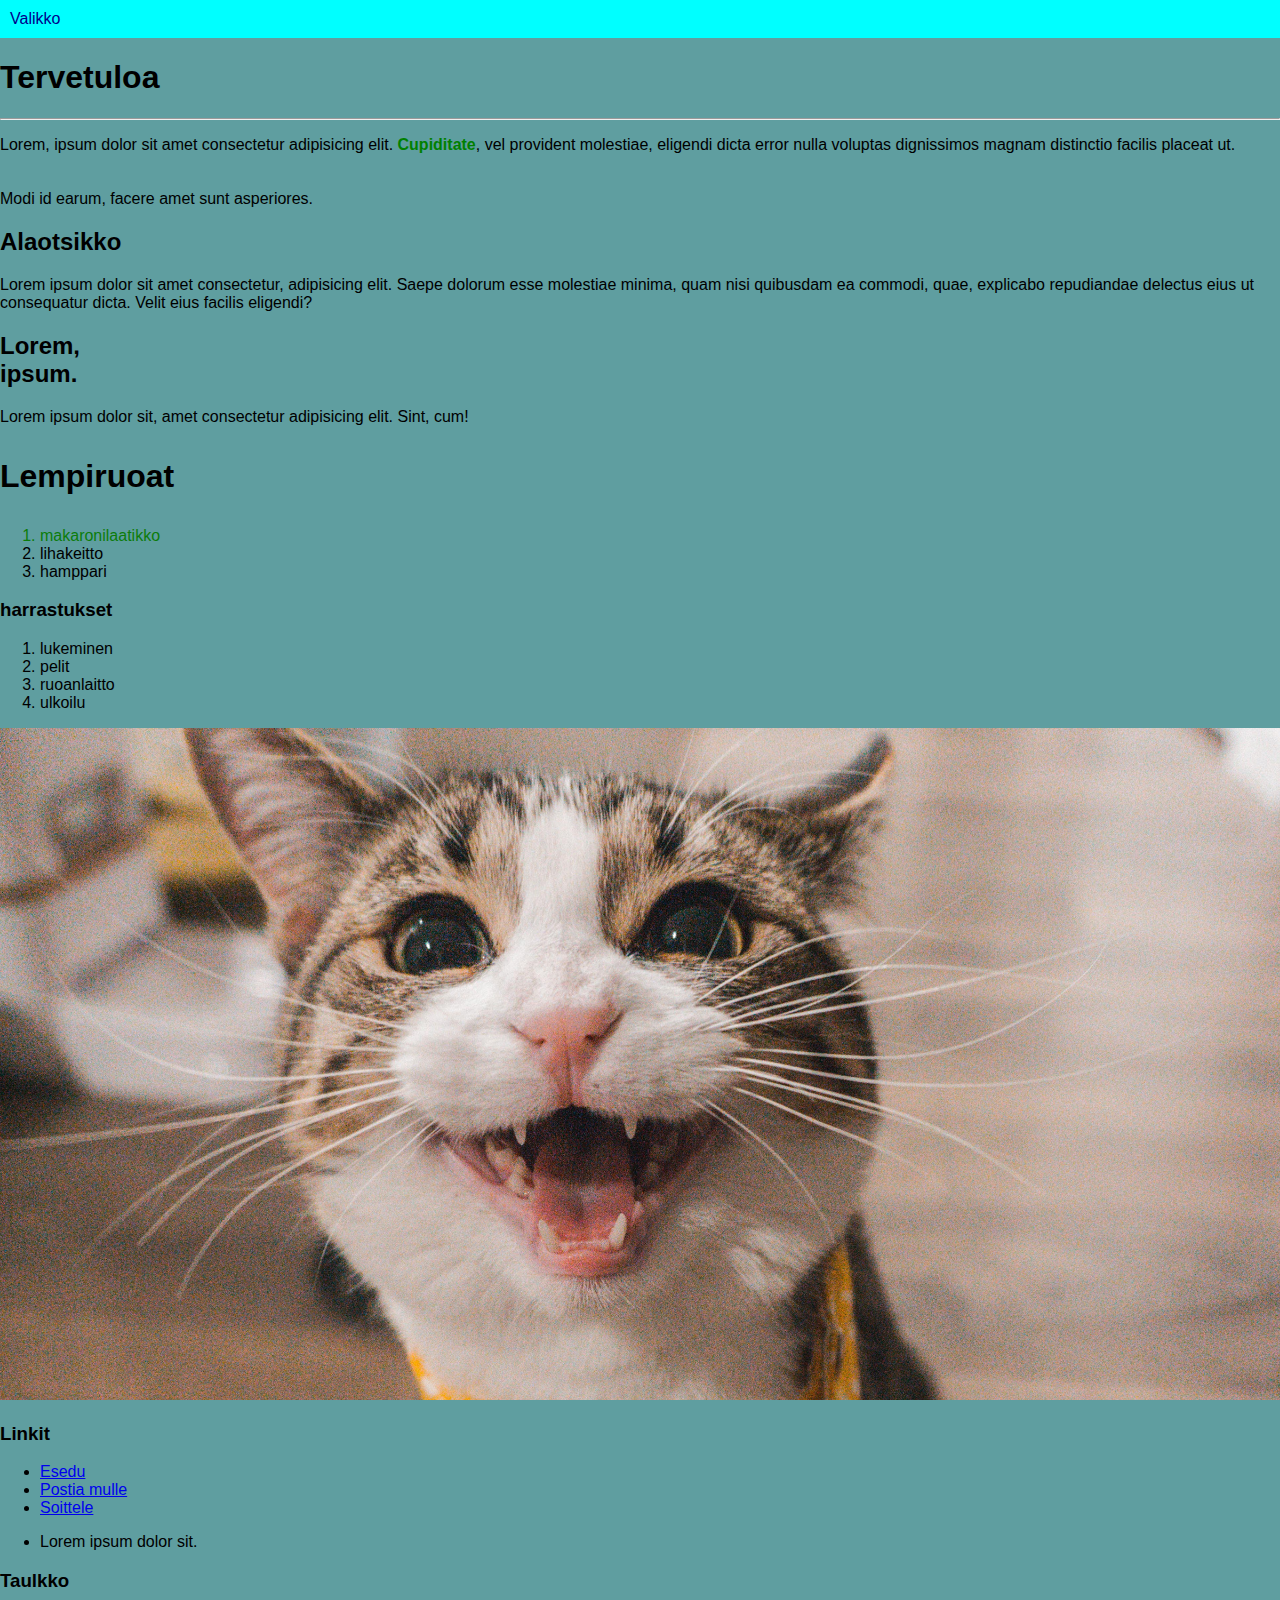
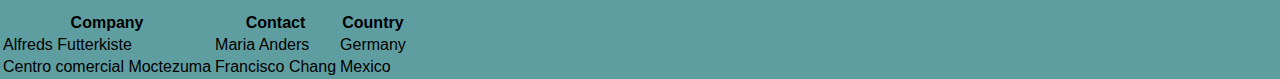
<file: index.html>
<!DOCTYPE html>
<html lang="fi">

<head>
  <meta charset="UTF-8">
  <meta http-equiv="X-UA-Compatible" content="IE=edge">
  <meta name="viewport" content="width=device-width, initial-scale=1.0">
  <title>Document</title>
  <link rel="stylesheet" href="tyylit.css">
</head>

<body>
  <!-- Div-elementti ja id -->
  <!-- Tehty main-branchissa -->
  <!-- Tämä tehty dev-branchissa -->
  <div id="navigointi">
    Valikko
  </div>
  
  <h1>Tervetuloa</h1>
  <hr>
  <p>Lorem, ipsum dolor sit amet <span>consectetur</span> adipisicing elit. <strong style="color: green;">Cupiditate</strong>, vel provident molestiae,
    <span>eligendi</span> dicta error nulla voluptas dignissimos magnam distinctio facilis placeat ut. <br><br><br>Modi id earum,
    facere amet sunt asperiores.</p>
    <h2>Alaotsikko</h2>
    <p>Lorem ipsum dolor sit amet consectetur, adipisicing elit. Saepe dolorum esse molestiae minima, quam nisi
      quibusdam ea commodi, quae, explicabo repudiandae delectus eius ut consequatur dicta. Velit eius facilis
      eligendi?</p>
      <h2>Lorem, <br>ipsum.</h2>
      <p>Lorem ipsum dolor sit, amet consectetur adipisicing elit. Sint, cum!</p>
      <h3 class="punainen isoteksti">Lempiruoat</h3>
      <ol>
        <li class="punainen">makaronilaatikko</li>
        <li>lihakeitto</li>
        <li>hamppari</li>
      </ol>
      <h3>harrastukset</h3>
      <ol>
        <li>lukeminen</li>
        <li>pelit</li>
        <li>ruoanlaitto</li>
        <li>ulkoilu</li>
      </ol>
      <img src="img/kissa.jpg" alt="Kuva kissasta" style="width: 100%">
      
      <h3>Linkit</h3>
      <ul>
        <li>
          <a href="https://www.esedu.fi">Esedu</a>
        </li>
        <li>
          <a href="mailto:tuomas.puro@esedu.fi">Postia mulle</a>
        </li>
        <li>
          <a href="tel:+35844123123">Soittele</a>
        </li>
        <li>
          <p>Lorem ipsum dolor sit.</p>
        </li>
      </ul>
      
      
      
      <h3>Taulkko</h3>
      <table>
        <tr>
          <th>Company</th>
          <th>Contact</th>
          <th>Country</th>
        </tr>
        <tr>
          <td>Alfreds Futterkiste</td>
          <td>Maria Anders</td>
          <td>Germany</td>
        </tr>
        <tr>
          <td>Centro comercial Moctezuma</td>
          <td>Francisco Chang</td>
          <td>Mexico</td>
        </tr>
      </table>
      
    </body>
    
    </html>
</file>
<file: tyylit.css>
/* 
Author: TP 2022
*/

body {
  box-sizing: border-box;
  margin: 0px;
  padding: 0px;
  font-family: 'Franklin Gothic Medium', 'Arial Narrow', Arial, sans-serif;
  background-color: cadetblue;
}

li.punainen { 
  color: rgb(12, 124, 10); 
}

.isoteksti {
  font-size: 32px;
}

#navigointi {
  background-color: aqua;
  color: darkblue;
  padding: 10px;
}
</file>
